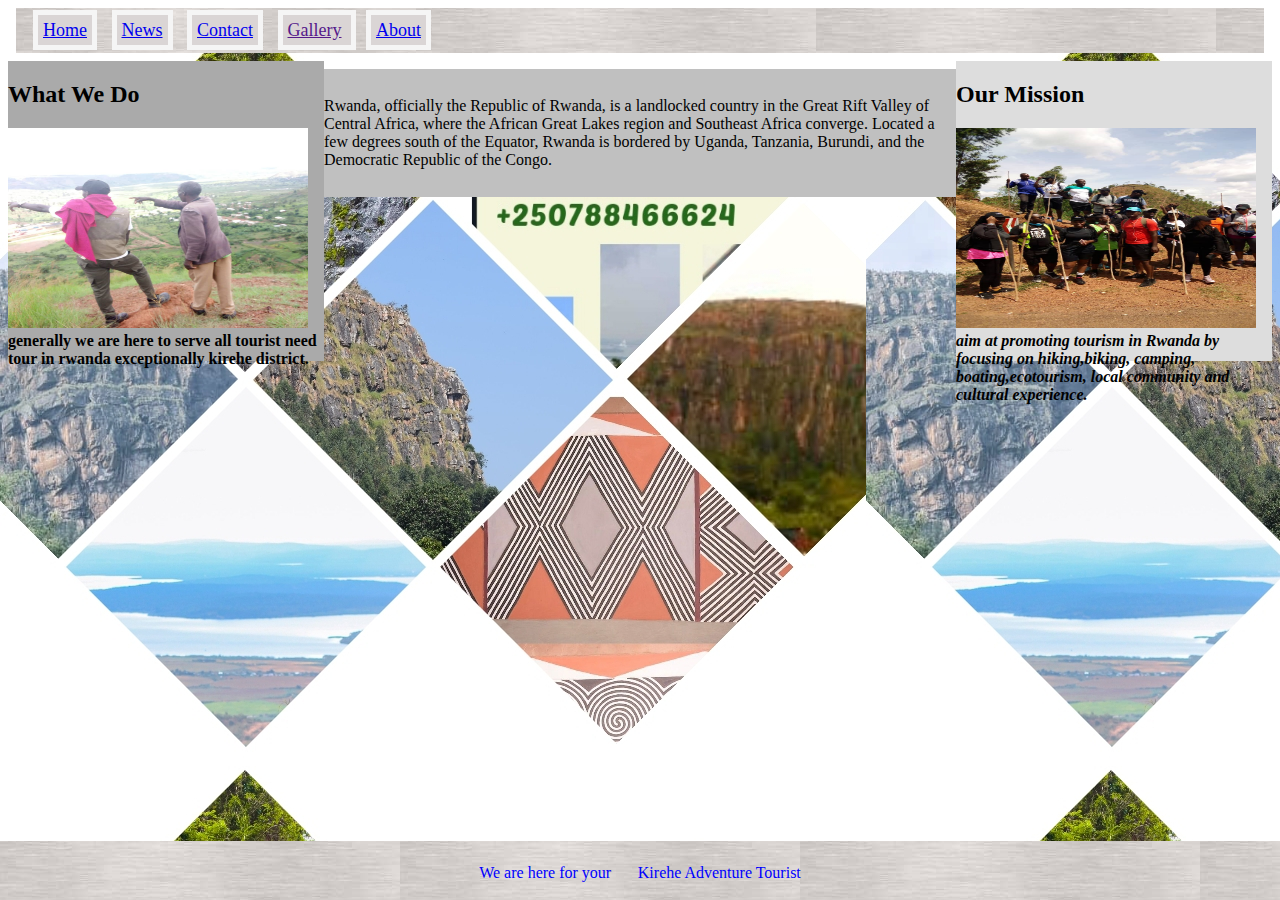
<file: odin-recipes/index.html>
<!DOCTYPE html>
<html lang="en">
    <meta charset="UTF-8">
    <meta http-equiv="X-UA-Compatible" content="IE=edge">
    <meta name="viewport" content="width=device-width, initial-scale=1.0">
    <link rel="stylesheet" href="resolution.css">
<head>
  <title> Kirehe Tourism Adventures (KTA)</title>
  <link rel="icon" type="IMAGES" href="IMAGES/7.jpeg" />
</head>
     
    <ul style="background-image: url( IMAGES/7.jpeg);">
            <li><a href="#home">Home</a></li>
            <li><a href="https://www.kirehe.gov.rw/">News</a></li>
            <li><a href="#contact">Contact</a></li>
            <li > <a href="">Gallery</a> </li>
            <li><a  href="#about">About</a></li>
    </ul>
        <!--
        <ul>
        <a href="../odin-recipes/recipes/lasagna.html">INFINITY INNOVATION GROUP ltd</a>
        <a href="../odin-recipes/recipes/infinity.html">OUR MENU OF DAY</MENU></a>\
        <a href="../odin-recipes/recipes/innovation.html">SEVICES WE OFFER</a>
    </ul>
    -->
    <body style="background-image: url(IMAGES/4.jpeg);"></body>
    <div class="column" style="background-color:#aaa;">
      <h2>What We Do</h2>
      <p><img style="height: 200px; width: 95%;" src="IMAGES/8 (1).jpeg"><b>generally we are here 
        to serve all tourist need tour in rwanda exceptionally kirehe district.</b></img> </p>
    </div>

    
    <div class="column" style="background-color:#ddd; float: right;">
      <h2>Our Mission</h2>
      <p><img style="height: 200px; width: 95%;" src="IMAGES/8 (10).jpeg"><em><b> aim at promoting tourism in 
        Rwanda by focusing on hiking,biking,
        camping, boating,ecotourism, local 
        community and cultural experience.</b></em></img></p>
    </div>
    
      <p><form>
        <p>Rwanda, officially the Republic of Rwanda, is a landlocked 
          country in the Great Rift Valley of Central Africa, where the 
          African Great Lakes region and Southeast Africa converge. Located a 
          few degrees south of the Equator, Rwanda is bordered by Uganda, Tanzania, Burundi, and 
          the Democratic Republic of the Congo.</p>
      </form>
        
      </p>
    
    
    <div>
      
    </div>
      

    </body>
    <body>

    </body>
    <div style="background-image: url(IMAGES/7.jpeg);" class="footer">
      <p>We are here for your <i style='font-size:24px' class='far'>&#xf1f9;</i> Kirehe Adventure Tourist</p>
    </div>
    
</html>
</file>
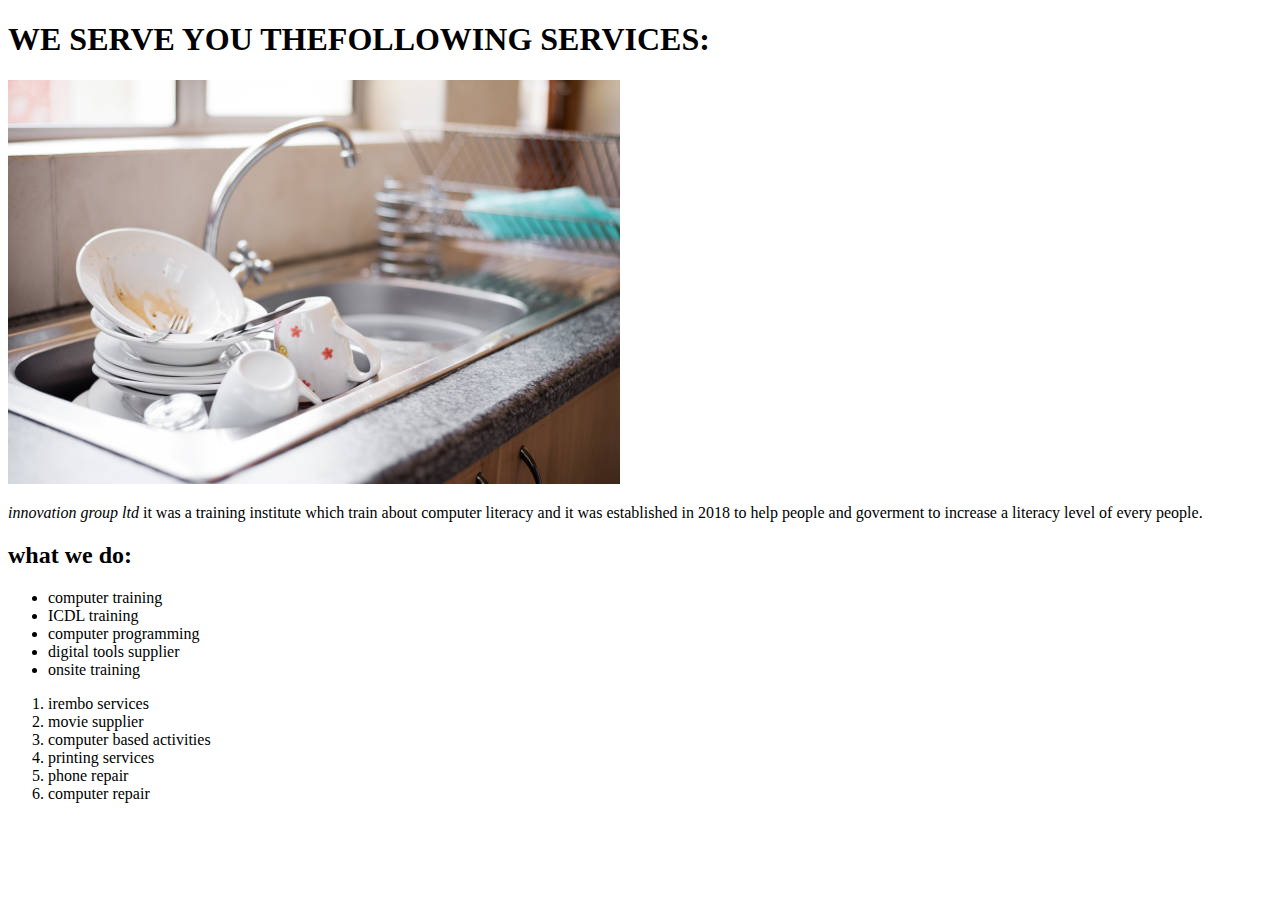
<file: odin-recipes/recipes/innovation.html>
<!DOCTYPE html>
<meta charset="UTF-8">
<html>
    <title>infinity innovation group ltd</title>
    <h1>WE SERVE YOU THEFOLLOWING SERVICES:</h1>
    <img src="../IMAGES/3.JPEG">
    <body>
        <p> <em>innovation group ltd</em> it was a training institute which train about 
        computer literacy and it was established in 2018 to help people and goverment 
    to increase a literacy level of every people. </p>
    <h2>what we do:</h2>
    <p><ul>
        <li>computer training</li>
        <li>ICDL training</li>
        <li>computer programming</li>
        <li>digital tools supplier</li>
        <li>onsite training</li>
        
    </ul></p>
    <p>
        <ol>
            <li>irembo services</li>
            <li>movie supplier</li>
            <li>computer based activities</li>
            <li>printing services</li>
           <li>phone repair</li>
           <li>computer repair</li>
        </ol>
    </p>
    </body>
</html>
</file>
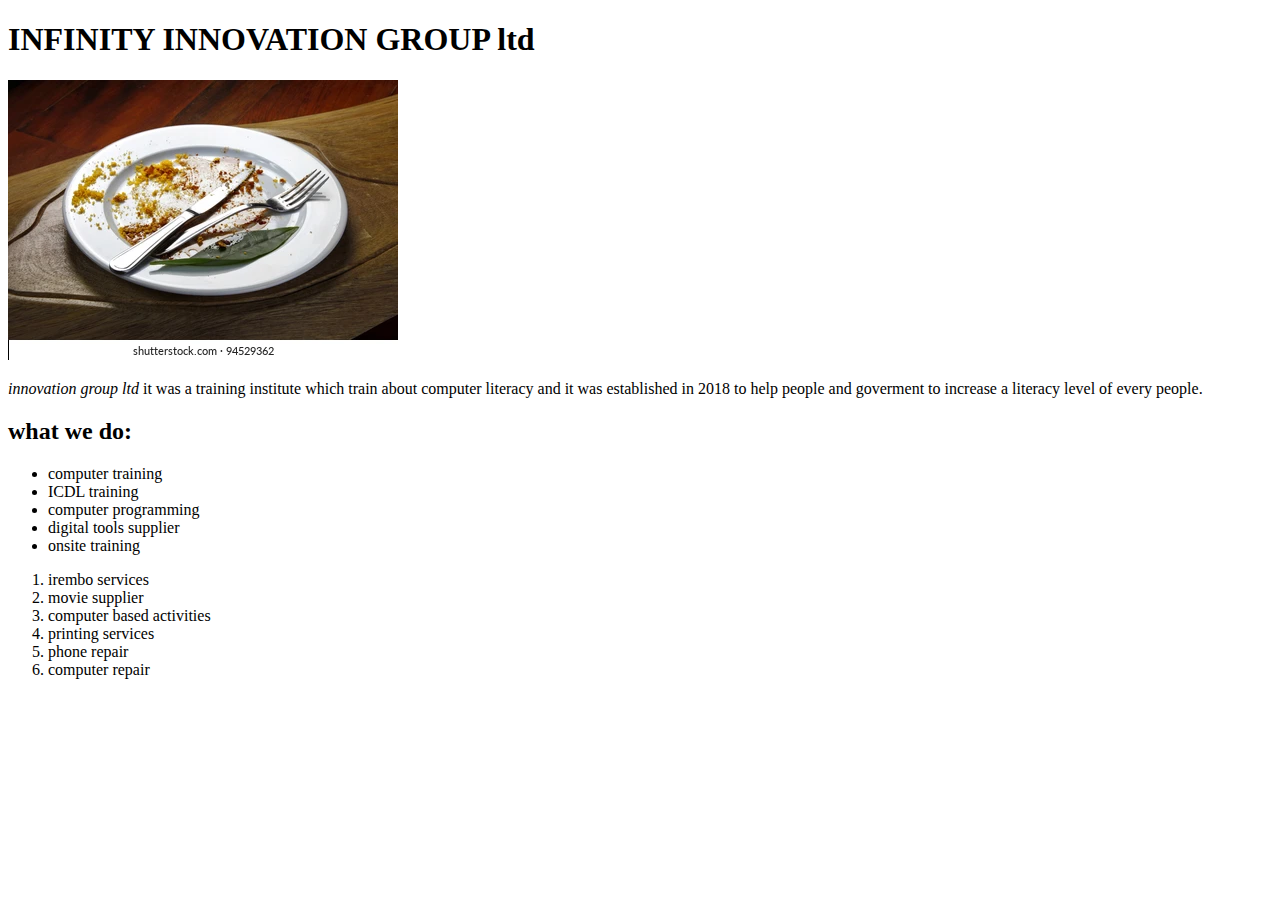
<file: odin-recipes/recipes/lasagna.html>
<!DOCTYPE html>
<meta charset="UTF-8">
<html>
    <title>infinity innovation group ltd</title>
    <h1>INFINITY INNOVATION GROUP ltd</h1>
    <img src="../IMAGES/1.PNG">
    <body>
        <p> <em>innovation group ltd</em> it was a training institute which train about 
        computer literacy and it was established in 2018 to help people and goverment 
    to increase a literacy level of every people. </p>
    <h2>what we do:</h2>
    <p><ul>
        <li>computer training</li>
        <li>ICDL training</li>
        <li>computer programming</li>
        <li>digital tools supplier</li>
        <li>onsite training</li>
        
    </ul></p>
    <p>
        <ol>
            <li>irembo services</li>
            <li>movie supplier</li>
            <li>computer based activities</li>
            <li>printing services</li>
           <li>phone repair</li>
           <li>computer repair</li>
        </ol>
    </p>
    </body>
</html>
</file>
<file: odin-recipes/resolution.css>
ul {
    list-style-type: none;
    margin: 8px;
    padding: 12px;
    background-color: aqua;
    font-size: 18px;
    
    
    }
  
  li {
    display: inline;
    background-color: rgb(218, 213, 213);
    width: 5px;
    border: 5px solid whitesmoke;
    padding: 5px;
    margin: 5px;

  }

  .column {
    float: left;
    width: 25%;
    padding: 0%;
    height: 300px; /* Should be removed. Only for demonstration */
  }
  .footer {
    position: fixed;
    left: 0;
    bottom: 0;
    width: 100%;
    background-color: red;
    color: blue;
    text-align: center;
  }
  form {
size: 50%;
padding: 12px;
margin: 8px;
margin-left: 12px;
margin-right: 12px;
background-color: silver;

  }
</file>
